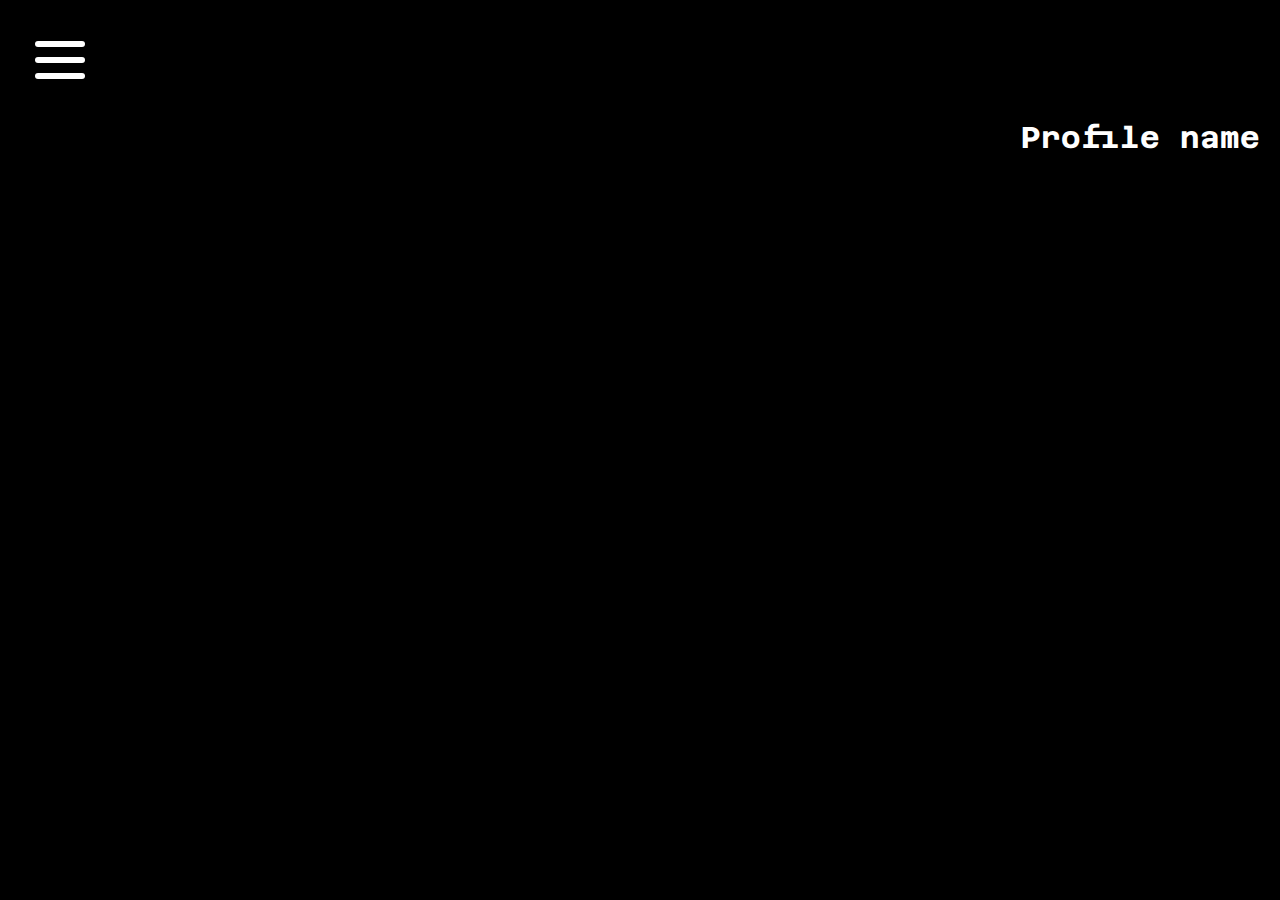
<file: profile.html>
<!DOCTYPE html>
<html lang="en">
<head>
    <meta charset="UTF-8">
    <meta http-equiv="X-UA-Compatible" content="IE=edge">
    <meta name="viewport" content="width=device-width, initial-scale=1.0">
    <title>Profile page</title>
    <link rel="stylesheet" href="style2.css">
</head>
<body>
   
 <header>
    
    <div class="menu-btn">
        <div class="menu-btn__burger"></div>
    </div>
   
   
    
</header>

<main>
    <section class="h1">
    <h1> Profile name </h1> 
    </section>

    <!-- <section>
     <nav>  
        <ul>
            <li><a href="/">Home</a>
            <li><a href="/link">Page</a>
        </ul>
    </nav>

    <section>
    <p>Hello</p>
    </section> -->
</main>

<!-- <footer>
    <nav>
        <ul>
            <li>Facebook</li>
            <li>Instagram</li>
            <li>Soundcloud</li>
        </ul>
    </nav>
</footer> -->

<script src="main.js"></script>
    
        

</body>
</html>
</file>
<file: style2.css>
@import url('https://fonts.googleapis.com/css2?family=Azeret+Mono:wght@100&display=swap');

* { 
    margin:0;
    padding: 0;
    box-sizing: border-box;
}
body{ background-color: black;}

/* main {
    display: grid;
    grid-template-columns: 1fr 1fr 1fr;
   margin-bottom: 30px;
  }
 */


h1 { text-align: center;
    color: white;
    font-size: 30px;
    font-family: 'Azeret Mono', monospace;
   grid-area: 2;
}
.h1 {
    background:rgb(0, 0, 0); 
    display: flex;
    justify-content: right;
    align-items: right;
    position: relative;
     margin-right: 20px;
     margin-top: 20px;
}





/* ul {
    display: inline-block;
    color: white;
    padding: 20px;
    position: fixed; 
    bottom: 0; 
    width: 100%; /* Full width */
    

p { color: white;
    font-family: 'Azeret Mono', monospace;}

header { 
    background:rgb(0, 0, 0); 
    display: flex;
    justify-content: left;
    align-items: left;

 }

 .menu-btn {
     position: relative;
     display: flex;
     justify-content: center;
     align-items: center;
     width: 80px;
     height: 80px;
     cursor: pointer;
     transition: all .5s ease-in-out;
     margin-left: 20px;
     margin-top: 20px;
     /* border: 3px solid #fff; */

 }

 .menubtn.open {
     display: flex;
     background-color: red;
 }


 .menu-btn__burger {
     width: 50px;
     height: 6px;
     background: #fff;
     border-radius: 5px;
     transition: all .5s ease-in-out;
     
     

 }

 .menu-btn__burger::before,
 .menu-btn__burger::after {
     content: '';
     position: absolute;
     width: 50px;
     height: 6px;
     background: #fff;
     border-radius: 5px;
     transition: all .5s ease-in-out;
     

 }

 .menu-btn__burger::before{
     transform: translateY(-16px);
    
 }

 .menu-btn__burger::after{
    transform: translateY(16px);
    
}

/* ANIMATION */
.menu-btn.open .menu-btn__burger {
    transform: translateX(-50px);
    background: transparent;
    box-shadow: none;
   

}

.menu-btn.open .menu-btn__burger::before {
    transform: rotate(45deg) translate(35px, -35px);
}
.menu-btn.open .menu-btn__burger::after {
    transform: rotate(-45deg) translate(35px, 35px);
}
</file>
